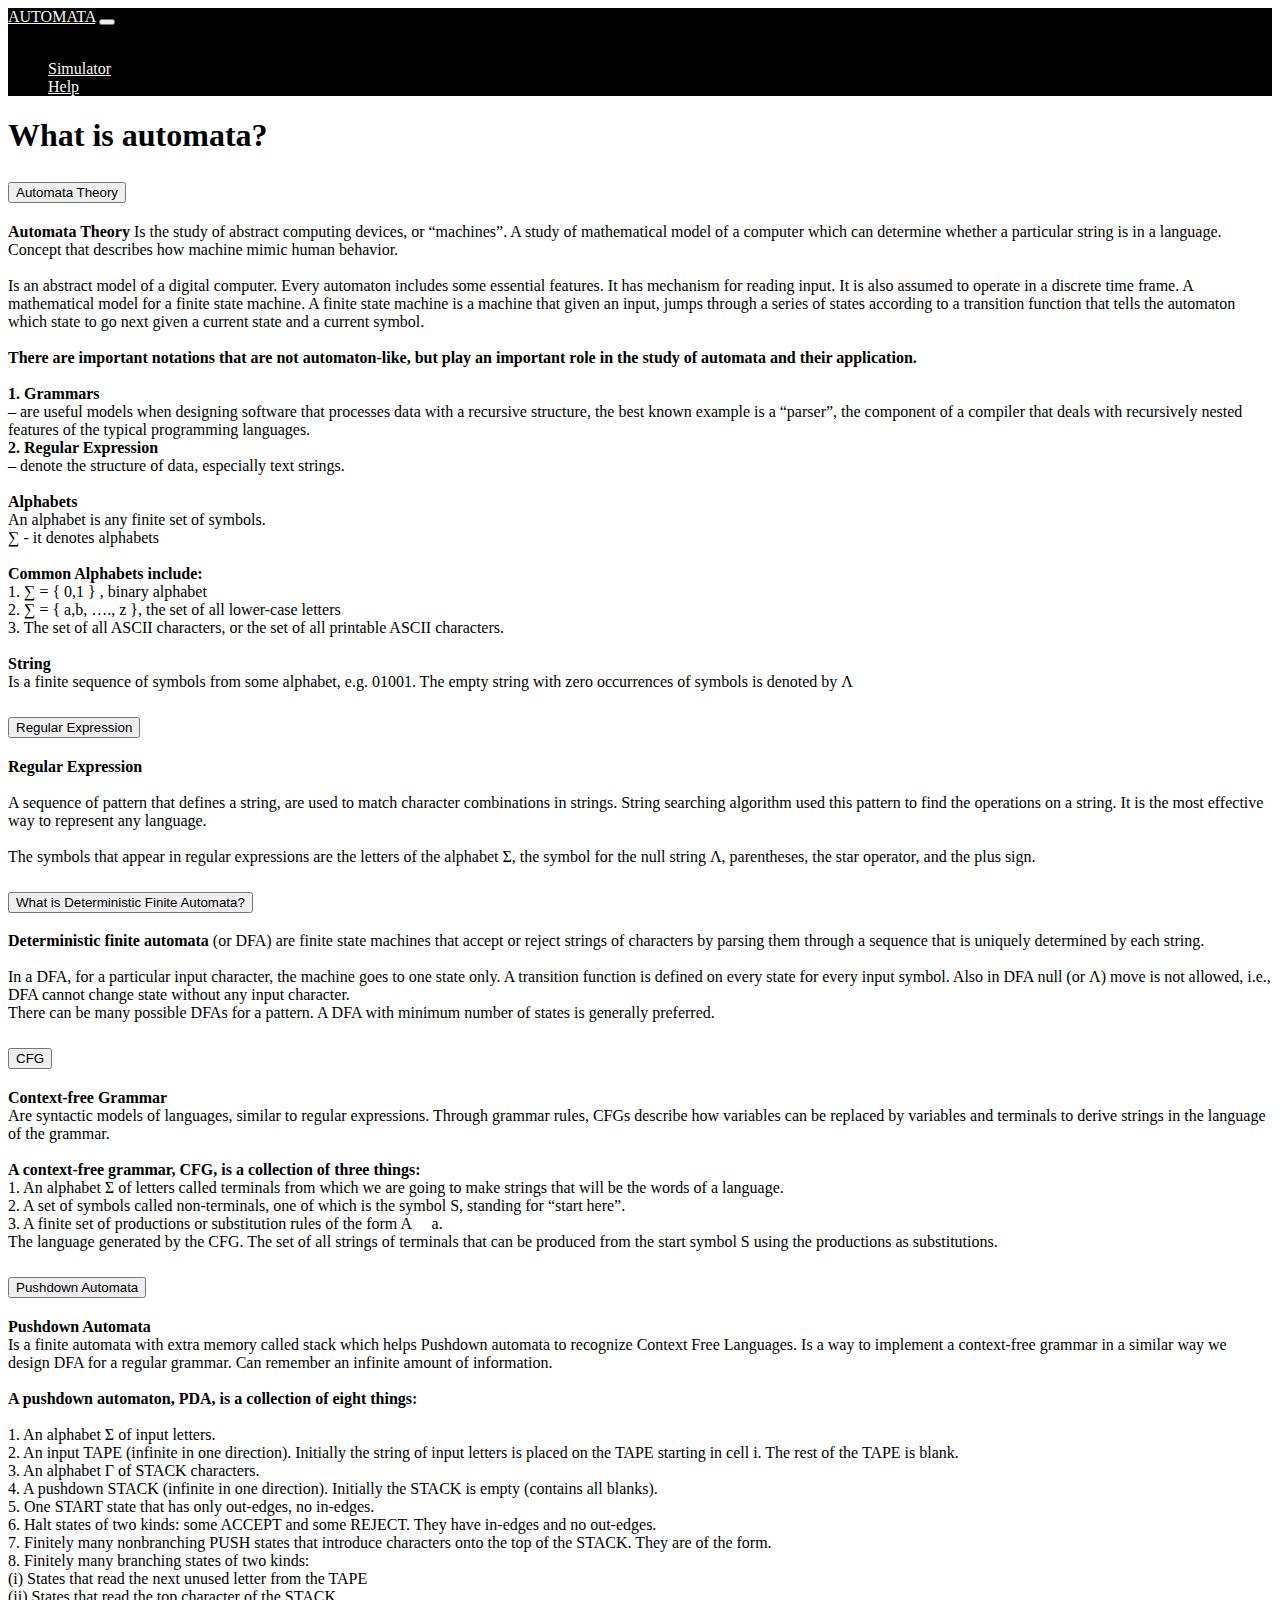
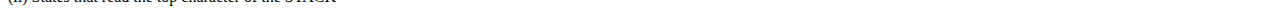
<file: Automata Simulator/index.html>
<!doctype html>
<html lang="en">
  <head>
    <meta charset="utf-8">
    <meta name="viewport" content="width=device-width, initial-scale=1">
    <title>AUTOMATA</title>
    <link href="https://cdn.jsdelivr.net/npm/bootstrap@5.3.0-alpha3/dist/css/bootstrap.min.css" rel="stylesheet" integrity="sha384-KK94CHFLLe+nY2dmCWGMq91rCGa5gtU4mk92HdvYe+M/SXH301p5ILy+dN9+nJOZ" crossorigin="anonymous">
    <link rel="stylesheet" href="src/styles.css">
    
  </head>
  
  <body>
    
    <!-- NAVBAR -->
    <nav class="navbar navbar-expand-lg nav-tabs">
        <div class="container-fluid">
          <a class="navbar-brand" href="#">AUTOMATA</a>
          <button class="navbar-toggler" type="button" data-bs-toggle="collapse" data-bs-target="#navbarNav" aria-controls="navbarNav" aria-expanded="false" aria-label="Toggle navigation">
            <span class="navbar-toggler-icon"></span>
          </button>
          <div class="collapse navbar-collapse" id="navbarNav">
            <ul class="navbar-nav ms-auto">
              <li class="nav-item">
                <a class="nav-link active" aria-current="page" href="index.html">Home</a>
              </li>
              <li class="nav-item">
                <a class="nav-link " href="calculator.html">Simulator</a>
              </li>
              <li class="nav-item">
                <a class="nav-link" href="src/Cristal_de-Guzman_Uydiangco_Virtorio-Users-Manual.pdf">Help</a>
              </li>
            </ul>
          </div>
        </div>
    </nav>
    <!-- Body -->
    <h1 class="p-2"><b>What is automata?</b></h1>
      <div class="container-fluid">
        <div class="row">
          <div class="col-12">

            <div class="accordion" id="accordionExample">

              <div class="accordion-item">
                <h2 class="accordion-header">
                  <button class="accordion-button" type="button" data-bs-toggle="collapse" data-bs-target="#collapseOne" aria-expanded="true" aria-controls="collapseOne">
                    Automata Theory
                  </button>
                </h2>
                <div id="collapseOne" class="accordion-collapse collapse show" data-bs-parent="#accordionExample">
                  <div class="accordion-body">
                    <p><b>Automata Theory</b> Is the study of abstract computing devices, or “machines”. A study of mathematical model of a computer which can determine whether a particular string is in a language. Concept that describes how machine mimic human behavior. <br /> <br />
                      Is an abstract model of a digital computer. Every automaton includes some essential features. It has mechanism for reading input. It is also assumed to operate in a discrete time frame. A mathematical model for a finite state machine. A finite state machine is a machine that given an input, jumps through a series of states according to a transition function that tells the automaton which state to go next given a current state and a current symbol. <br /> <br />
                      <b>There are important notations that are not automaton-like, but play an important role in the study of automata and their application.</b><br /><br />
                      <b>1. Grammars</b> <br />
                      – are useful models when designing software that processes data with a recursive structure, the best known example is a “parser”, the component of a compiler that deals with recursively nested features of the typical programming languages. <br />
                      <b>2. Regular Expression</b> <br />
                      – denote the structure of data, especially text strings. <br /> <br />
                      <b>Alphabets</b><br />
                      An alphabet is any finite set of symbols.<br />
                      ∑ - it denotes alphabets<br /><br />
                      <b>Common Alphabets include:</b><br />
                      1.	∑ = { 0,1 } , binary alphabet<br />
                      2.	∑ = { a,b, …., z }, the set of all lower-case letters<br />
                      3.	The set of all ASCII characters, or the set of all printable ASCII characters.<br /><br />
                      <b>String</b><br />
                      Is a finite sequence of symbols from some alphabet, e.g. 01001. The empty string with zero occurrences of symbols is denoted by Λ<br />

                    
                    </p>
                  </div>
                </div>
              </div>

              <div class="accordion-item">
                <h2 class="accordion-header">
                  <button class="accordion-button collapsed" type="button" data-bs-toggle="collapse" data-bs-target="#collapseTwo" aria-expanded="false" aria-controls="collapseTwo">
                    Regular Expression
                  </button>
                </h2>
                <div id="collapseTwo" class="accordion-collapse collapse" data-bs-parent="#accordionExample">
                  <div class="accordion-body">
                    <p>
                      <b>Regular Expression</b><br /><br />
                      A sequence of pattern that defines a string, are used to match character combinations in strings. String searching algorithm used this pattern to find the operations on a string. It is the most effective way to represent any language.<br /><br />
                      The symbols that appear in regular expressions are the letters of the alphabet Σ, the symbol for the null string Λ, parentheses, the star operator, and the plus sign.
                    </p>
                  </div>
                </div>
              </div>

              <div class="accordion-item">
                <h2 class="accordion-header">
                  <button class="accordion-button collapsed" type="button" data-bs-toggle="collapse" data-bs-target="#collapseThree" aria-expanded="false" aria-controls="collapseThree">
                    What is Deterministic Finite Automata?
                  </button>
                </h2>
                <div id="collapseThree" class="accordion-collapse collapse" data-bs-parent="#accordionExample">
                  <div class="accordion-body">
                    <p><b>Deterministic finite automata</b> (or DFA) are finite state machines that accept or reject strings of characters by parsing them through a sequence that is uniquely determined by each string. <br /> <br />
                      In a DFA, for a particular input character, the machine goes to one state only. A transition function is defined on every state for every input symbol. Also in DFA null (or Λ) move is not allowed, i.e., DFA cannot change state without any input character. <br />
                      There can be many possible DFAs for a pattern.  A DFA with minimum number of states is generally preferred. 
                    </p>
                  </div>
                </div>
              </div>

              <div class="accordion-item">
                <h2 class="accordion-header">
                  <button class="accordion-button collapsed" type="button" data-bs-toggle="collapse" data-bs-target="#collapseFour" aria-expanded="false" aria-controls="collapseFour">
                    CFG
                  </button>
                </h2>
                <div id="collapseFour" class="accordion-collapse collapse" data-bs-parent="#accordionExample">
                  <div class="accordion-body">
                    <p>
                      <b>Context-free Grammar</b><br />
                      Are syntactic models of languages, similar to regular expressions. Through grammar rules, CFGs describe how variables can be replaced by variables and terminals to derive strings in the language of the grammar.<br /><br />
                      <b>A context-free grammar, CFG, is a collection of three things:</b><br />
                      1.	An alphabet Σ of letters called terminals from which we are going to make strings that will be the words of a language.<br />
                      2.	A set of symbols called non-terminals, one of which is the symbol S, standing for “start here”.<br />
                      3.  A finite set of productions or substitution rules of the form A  a.<br />
                      The language generated by the CFG. The set of all strings of terminals that can be produced from the start symbol S using the productions as substitutions.
                    </p>
                  </div>
                </div>
              </div>

              <div class="accordion-item">
                <h2 class="accordion-header">
                  <button class="accordion-button collapsed" type="button" data-bs-toggle="collapse" data-bs-target="#collapseFive" aria-expanded="false" aria-controls="collapseFive">
                    Pushdown Automata
                  </button>
                </h2>
                <div id="collapseFive" class="accordion-collapse collapse" data-bs-parent="#accordionExample">
                  <div class="accordion-body">
                    <p>
                      <b>Pushdown Automata</b><br />
                      Is a finite automata with extra memory called stack which helps Pushdown automata to recognize Context Free Languages. Is a way to implement a context-free grammar in a similar way we design DFA for a regular grammar. Can remember an infinite amount of information.<br /><br />
                      <b>A pushdown automaton, PDA, is a collection of eight things:</b><br /><br />
                      1. An alphabet Σ of input letters.<br />
                      2. An input TAPE (infinite in one direction). Initially the string of input letters is placed on the TAPE starting in cell i. The rest of the TAPE is blank.<br />
                      3. An alphabet Г of STACK characters.<br />
                      4. A pushdown STACK (infinite in one direction). Initially the STACK is empty (contains all blanks).<br />
                      5. One START state that has only out-edges, no in-edges.<br />
                      6. Halt states of two kinds: some ACCEPT and some REJECT. They have in-edges and no out-edges.<br />
                      7. Finitely many nonbranching PUSH states that introduce characters onto the top of the STACK. They are of the form.<br />
                      8. Finitely many branching states of two kinds:<br />
                      (i) States that read the next unused letter from the TAPE<br />
                      (ii) States that read the top character of the STACK
                    </p>
                  </div>
                </div>
              </div>

            </div>
          </div>
        </div>
      </div>
    <!-- <ul>
      <li>
        <input type="checkbox" checked>
        <i></i>
        <h2>Automata Theory</h2>
        <p><b>Automata Theory</b> is an exciting, theoretical branch of computer science.<br /> <br />
            The word automaton itself, closely related to the word "automation"<br /> <br />
            Simply stated, automata theory deals with the logic of computation with respect to simple machines, referred to as automata. <br /> <br />
            https://cs.stanford.edu/people/eroberts/courses/soco/projects/2004-05/automata-theory/basics.html</p>
      </li>
      <li>
        <input type="checkbox" checked>
        <i></i>
        <h2>Regular Expression</h2>
        <p>The language accepted by finite automata can be easily described by simple expressions called Regular Expressions. It is the most effective way to represent any language. Regular expressions are used to match character combinations in strings. String searching algorithm used this pattern to find the operations on a string. <br /> <br />
            https://www.javatpoint.com/automata-regular-expression</p>
      </li>
      <li>
        <input type="checkbox" checked>
        <i></i>
        <h2>What is Deterministic Finite Automata?</h2>
        <p><b>Deterministic finite automata</b> (or DFA) are finite state machines that accept or reject strings of characters by parsing them through a sequence that is uniquely determined by each string. <br /> <br />
            The term “deterministic” refers to the fact that each string, and thus each state sequence, is unique. In a DFA, a string of symbols is parsed through a DFA automata, and each input symbol will move to the next state that can be determined.These machines are called finite because there are a limited number of possible states which can be reached. <br /> <br />
            https://www.sisense.com/glossary/deterministic-finite-automata/</p>
      </li>
      <li>
        <input type="checkbox" checked>
        <i></i>
        <h2>CFG</h2>
        <p><b>CFG</b> stands for context-free grammar. It is is a formal grammar which is used to generate all possible patterns of strings in a given formal language. Context-free grammar G can be defined by four tuples as: <br /> <br />
            <b>G</b> is the grammar, which consists of a set of the production rule. It is used to generate the string of a language.<br />
            <b>T</b> is the final set of a terminal symbol. It is denoted by lower case letters.<br />
            <b>V</b> is the final set of a non-terminal symbol. It is denoted by capital letters.<br />
            <b>P</b> is a set of production rules, which is used for replacing non-terminals symbols(on the left side of the production) in a string with other terminal or non-terminal symbols(on the right side of the production).<br />
            <b>S</b> is the start symbol which is used to derive the string. We can derive the string by repeatedly replacing a non-terminal by the right-hand side of the production until all non-terminal have been replaced by terminal symbols.<br /><br />
            https://www.sisense.com/glossary/deterministic-finite-automata/</p>
      </li>
      <li>
        <input type="checkbox" checked>
        <i></i>
        <h2>Pushdown Automata</h2>
        <p>TPushdown Automata is a finite automata with extra memory called stack which helps Pushdown automata to recognize Context Free Languages. <br />
            A Pushdown Automata (PDA) can be defined as :<br /> <br />
            <b>Q</b> is the set of states<br />
            <b>∑</b> the set of input symbols<br />
            <b>Γ</b> is the set of pushdown symbols (which can be pushed and popped from stack)<br />
            <b>q0</b> is the initial state<br />
            <b>Z</b> is the initial pushdown symbol (which is initially present in stack)<br />
            <b>F</b> is the set of final states<br />
            <b>δ</b> is a transition function which maps Q x {Σ ∪ ∈} x Γ into Q x Γ*. In a given state, PDA will read input symbol and stack symbol (top of the stack) and move to a new state and change the symbol of stack.<br /><br />
            https://www.geeksforgeeks.org/introduction-of-pushdown-automata/ </p>
      </li>
    </ul> -->

  

    <script src="https://ajax.googleapis.com/ajax/libs/jquery/3.6.4/jquery.min.js"></script>   
    <script src="https://cdn.jsdelivr.net/npm/bootstrap@5.3.0-alpha3/dist/js/bootstrap.bundle.min.js" integrity="sha384-ENjdO4Dr2bkBIFxQpeoTz1HIcje39Wm4jDKdf19U8gI4ddQ3GYNS7NTKfAdVQSZe" crossorigin="anonymous"></script>
    <!-- <script src="src/calculator.js"></script> -->
  </body>
</html>
</file>
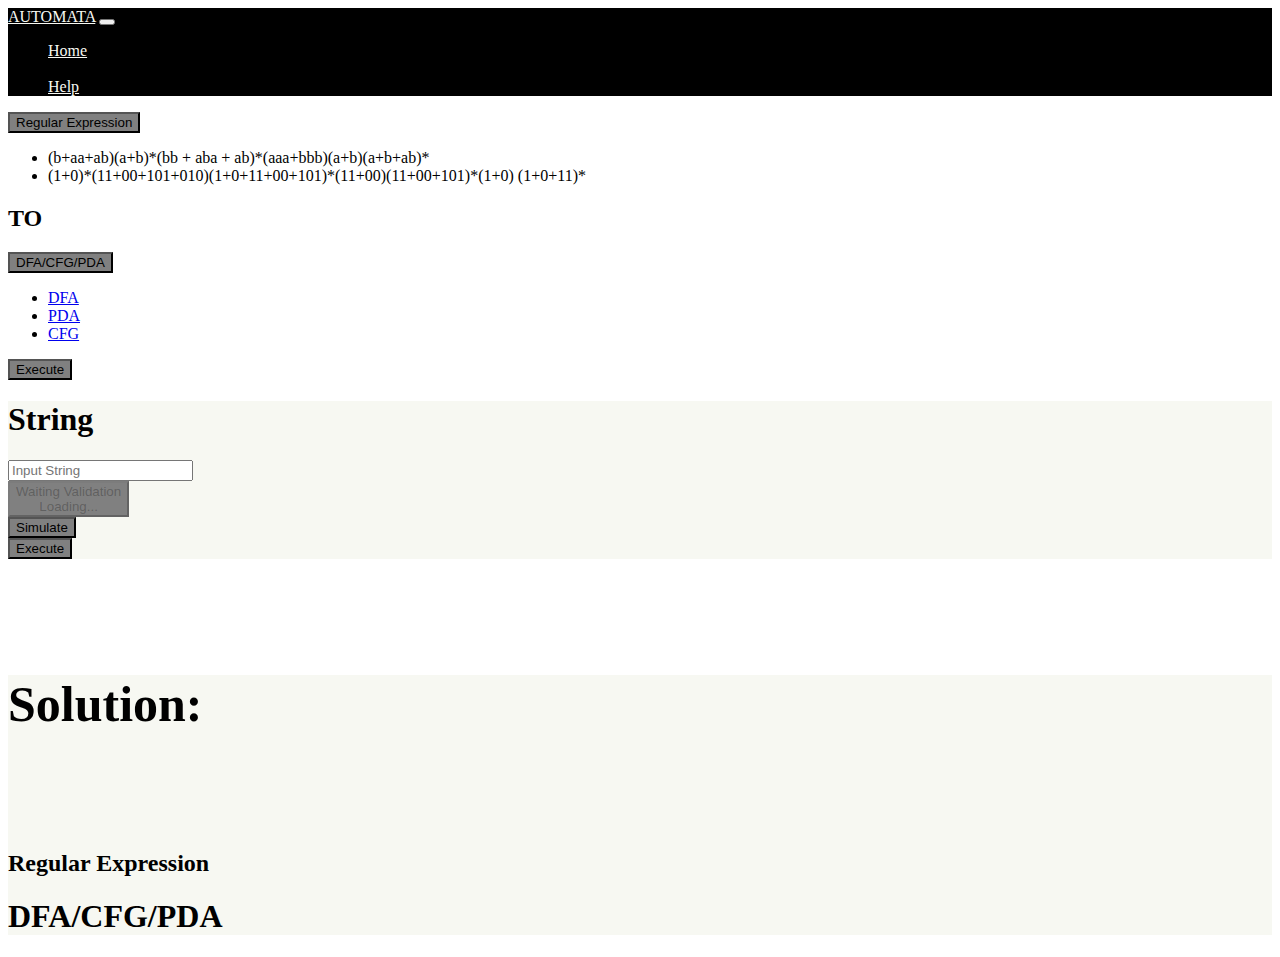
<file: Automata Simulator/calculator.html>
<!doctype html>
<html lang="en">
  <head>
    <meta charset="utf-8">
    <meta name="viewport" content="width=device-width, initial-scale=1">
    <title>AUTOMATA</title>
    <link href="https://cdn.jsdelivr.net/npm/bootstrap@5.3.0-alpha3/dist/css/bootstrap.min.css" rel="stylesheet" integrity="sha384-KK94CHFLLe+nY2dmCWGMq91rCGa5gtU4mk92HdvYe+M/SXH301p5ILy+dN9+nJOZ" crossorigin="anonymous">
    <link rel="stylesheet" href="src/calculator.css">
  </head>
  <body>
    <!-- NAVBAR -->
    <nav class="navbar navbar-expand-lg nav-tabs">
        <div class="container-fluid">
          <a class="navbar-brand" href="#">AUTOMATA</a>
          <button class="navbar-toggler" type="button" data-bs-toggle="collapse" data-bs-target="#navbarNav" aria-controls="navbarNav" aria-expanded="false" aria-label="Toggle navigation">
            <span class="navbar-toggler-icon"></span>
          </button>
          <div class="collapse navbar-collapse" id="navbarNav">
            <ul class="navbar-nav ms-auto">
              <li class="nav-item">
                <a class="nav-link " aria-current="page" href="index.html">Home</a>
              </li>
              <li class="nav-item">
                <a class="nav-link active" href="calculator.html">Simulator</a>
              </li>
              <li class="nav-item">
                <a class="nav-link" href="src/Cristal_de-Guzman_Uydiangco_Virtorio-Users-Manual.pdf">Help</a>
              </li>
            </ul>
          </div>
        </div>
    </nav>
    <!-- Body -->

    <div class="container-fluid py-4">
        <div class="row">
            <!-- LEFT SIDE OF SCREEN -->
            <div class="col-12 col-sm-6 col-md-6 col-lg-6 rounded-5 " >

                <!-- DROPDROWN FOR REGEX-->
                <div class="dropdown d-flex justify-content-center">
                    <button class="btn btn-secondary dropdown-toggle w-75 my-4 " type="button" data-bs-toggle="dropdown" aria-expanded="false" id="regEx">
                      Regular Expression
                    </button>
                    <ul class="dropdown-menu">
                      <li><a class="dropdown-item reg1"  id="regex1">(b+aa+ab)(a+b)*(bb + aba + ab)*(aaa+bbb)(a+b)(a+b+ab)*</a></li>
                      <li><a class="dropdown-item reg2"  id="regex2">(1+0)*(11+00+101+010)(1+0+11+00+101)*(11+00)(11+00+101)*(1+0) (1+0+11)*</a></li>
                    </ul>
                </div>

                <h2 class="text-center blkText">TO</h2>

                <!-- DROP DOWN FOR DFA -->
                <div class="dropdown d-flex justify-content-center my-4">
                    <button class="btn btn-secondary dropdown-toggle w-75" type="button" data-bs-toggle="dropdown" aria-expanded="false" id="Dfa">
                      DFA/CFG/PDA
                    </button>
                    <ul class="dropdown-menu">
                      <li><a class="dropdown-item dfa" href="#">DFA</a></li>
                      <li><a class="dropdown-item pda" href="#">PDA</a></li>
                      <li><a class="dropdown-item cfg" href="#">CFG</a></li>
                    </ul>
                </div>

                <div class="d-flex justify-content-center">
                    <button type="button" class="btn  btn-lg my-4 execute" id="calcExecute">Execute</button>
                </div>

                   
                    
            </div>

            <!-- RIGHT SIDE OF SCREEN -->
            <div class="col-12 col-sm-6 col-md-6 col-lg-6 rounded-5 stringBox">
              <h1>String</h1>
                
                <div class="input-group mb-3">
                <input type="text" class="form-control" placeholder="Input String" aria-label="Username" aria-describedby="basic-addon1" id="inpBox">
                </div>

                    <div class="row">
                        <div class="col-6 ">
                            <button type="button" class="btn btn-lg checker"  id="calcValidate" disabled>
                              Waiting Validation
                              <div class="spinner-border" role="status">
                                <span class="visually-hidden">Loading...</span>
                              </div>
                            </button>
                        </div>
                        <div class="col-6 text-end">
                            <button type="button" class="btn btn-lg" id="strSimulate">Simulate</button>
                        </div>
                    </div>

                    <div class="d-flex justify-content-center my-5">
                        <button type="button" class="btn btn-lg" id="calcExecuteInput">Execute</button>
                    </div>
            </div>
        
        </div>
      </div>  

        <!-- BOTTOM SIDE OF SCREEN -->
      <div class="container-fluid">
        <div class="row">
          <div class="col-12 col-sm-12 mt-5 rounded-5 solution">
              <h6 class="sol">Solution:</h6>
              <h1></h1>
              <h2 class="regexChosen">Regular Expression</h2>
              <h1 class="automataChosen">DFA/CFG/PDA</h1>    
            </div>
        </div> 
      </div> 

    <script src="https://ajax.googleapis.com/ajax/libs/jquery/3.6.4/jquery.min.js"></script>   
    <script src="https://cdn.jsdelivr.net/npm/bootstrap@5.3.0-alpha3/dist/js/bootstrap.bundle.min.js" integrity="sha384-ENjdO4Dr2bkBIFxQpeoTz1HIcje39Wm4jDKdf19U8gI4ddQ3GYNS7NTKfAdVQSZe" crossorigin="anonymous"></script>
    <script src="src/calculator.js"></script>
  </body>
</html>
</file>
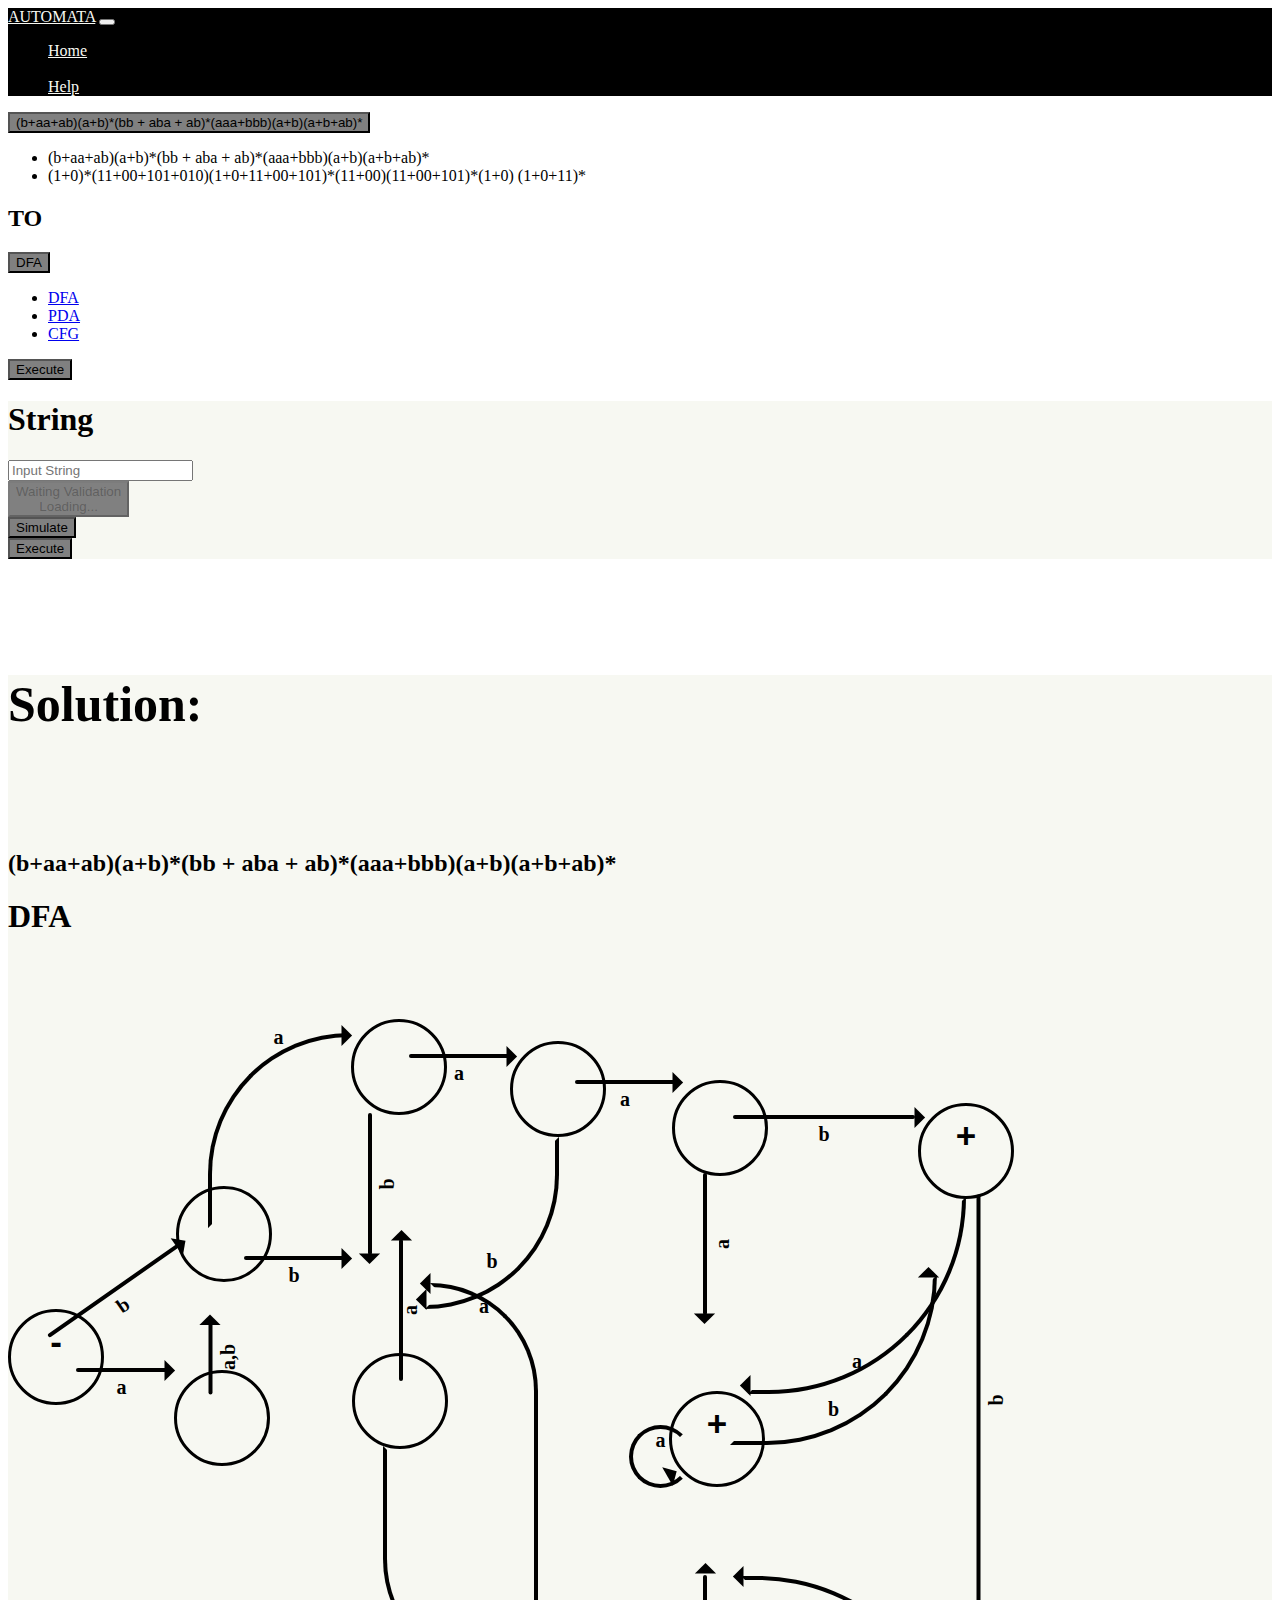
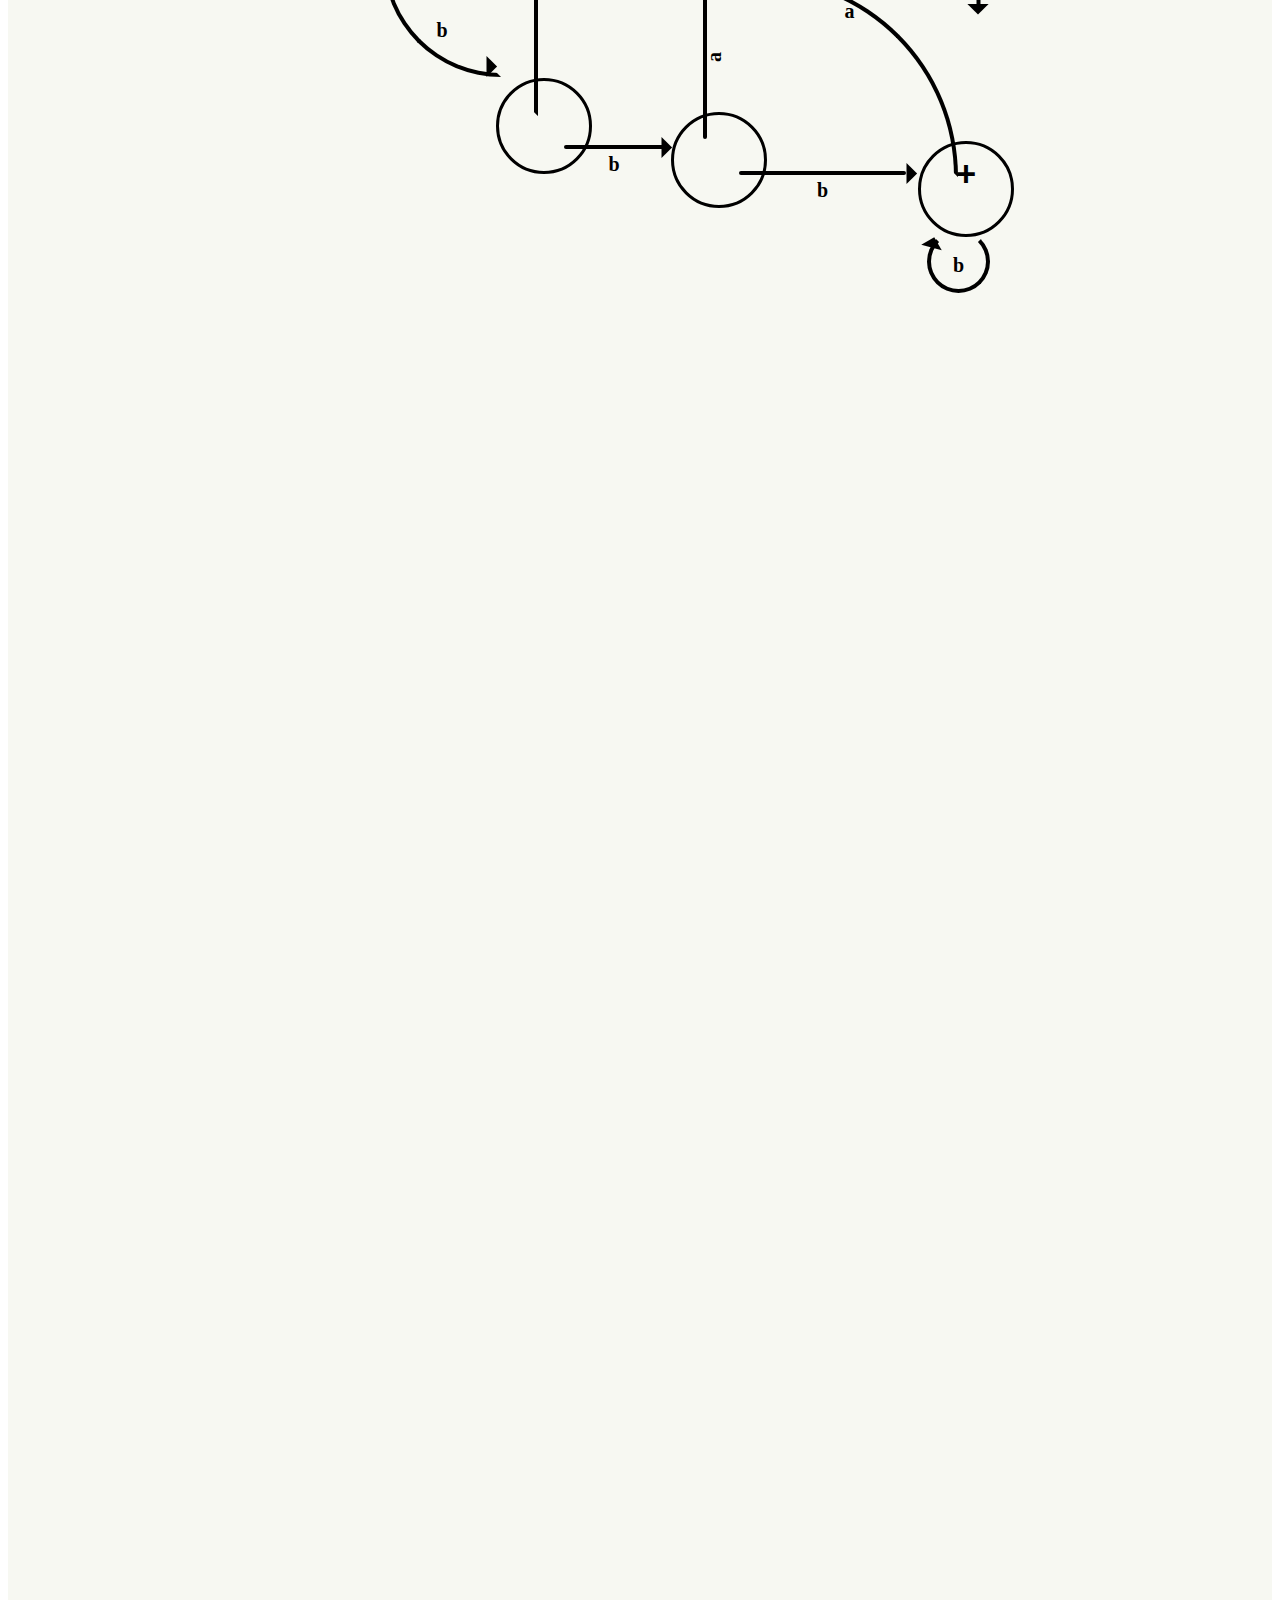
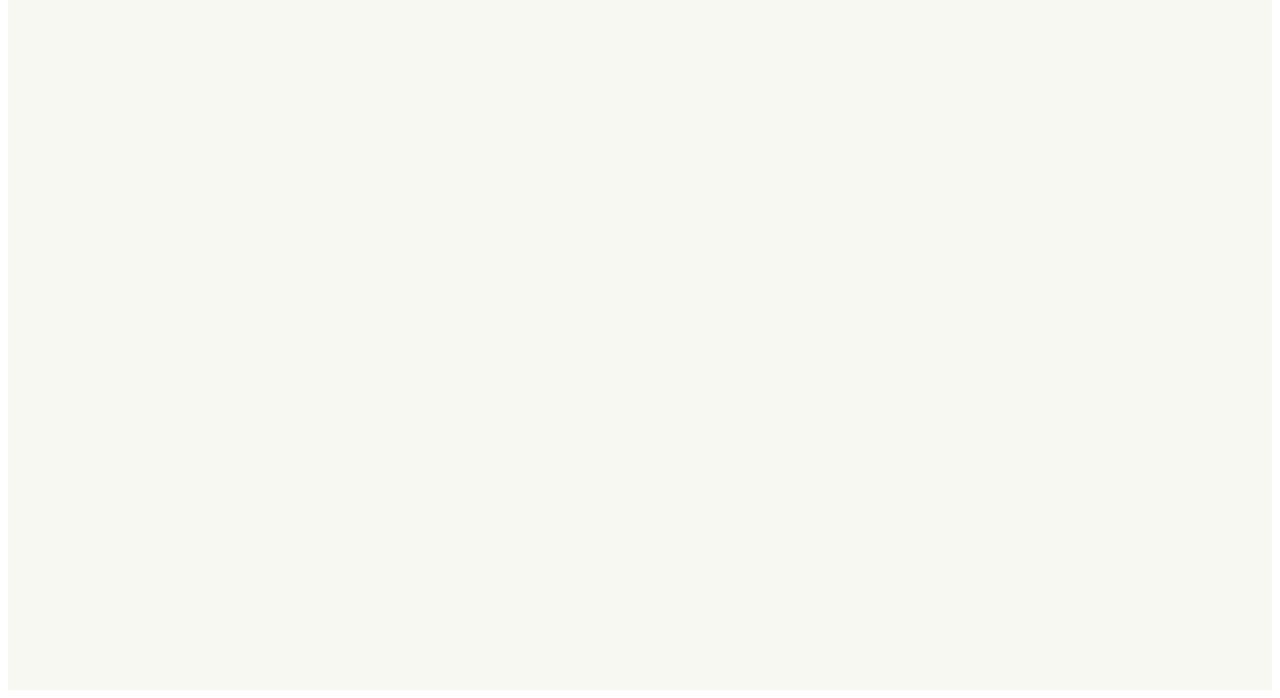
<file: Automata Simulator/letters.html>
<!doctype html>
<html lang="en">
  <head>
    <meta charset="utf-8">
    <meta name="viewport" content="width=device-width, initial-scale=1">
    <title>AUTOMATA</title>
    <link href="https://cdn.jsdelivr.net/npm/bootstrap@5.3.0-alpha3/dist/css/bootstrap.min.css" rel="stylesheet" integrity="sha384-KK94CHFLLe+nY2dmCWGMq91rCGa5gtU4mk92HdvYe+M/SXH301p5ILy+dN9+nJOZ" crossorigin="anonymous">
    <link rel="stylesheet" href="src/letters.css">
    <script type="text/javascript" src="src/DFA.js"></script>
  </head>
  <body>
    <!-- NAVBAR -->
    <nav class="navbar navbar-expand-lg nav-tabs">
        <div class="container-fluid">
          <a class="navbar-brand" href="#">AUTOMATA</a>
          <button class="navbar-toggler" type="button" data-bs-toggle="collapse" data-bs-target="#navbarNav" aria-controls="navbarNav" aria-expanded="false" aria-label="Toggle navigation">
            <span class="navbar-toggler-icon"></span>
          </button>
          <div class="collapse navbar-collapse" id="navbarNav">
            <ul class="navbar-nav ms-auto">
              <li class="nav-item">
                <a class="nav-link" aria-current="page" href="index.html">Home</a>
              </li>
              <li class="nav-item">
                <a class="nav-link active" href="calculator.html">Simulator</a>
              </li>
              <li class="nav-item">
                <a class="nav-link" href="src/Cristal_de-Guzman_Uydiangco_Virtorio-Users-Manual.pdf">Help</a>
              </li>
            </ul>
          </div>
        </div>
    </nav>
    <!-- Body -->

    <div class="container-fluid py-4">
        <div class="row">
            <!-- LEFT SIDE OF SCREEN -->
            <div class="col-12 col-sm-6 col-md-6 col-lg-6 rounded-5 " >

                <!-- DROPDROWN FOR REGEX-->
                <div class="dropdown d-flex justify-content-center">
                    <button class="btn btn-secondary dropdown-toggle w-75 my-4 " type="button" data-bs-toggle="dropdown" aria-expanded="false" id="regEx">
                      (b+aa+ab)(a+b)*(bb + aba + ab)*(aaa+bbb)(a+b)(a+b+ab)*
                    </button>
                    <ul class="dropdown-menu">
                      <li><a class="dropdown-item reg1" id="regex1">(b+aa+ab)(a+b)*(bb + aba + ab)*(aaa+bbb)(a+b)(a+b+ab)*</a></li>
                      <li><a class="dropdown-item reg2" id="regex2">(1+0)*(11+00+101+010)(1+0+11+00+101)*(11+00)(11+00+101)*(1+0) (1+0+11)*</a></li>
                    </ul>
                </div>

                <h2 class="text-center blkText">TO</h2>

                <!-- DROP DOWN FOR DFA -->
                <div class="dropdown d-flex justify-content-center my-4">
                    <button class="btn btn-secondary dropdown-toggle w-75" type="button" data-bs-toggle="dropdown" aria-expanded="false" id="Dfa">
                      DFA
                    </button>
                    <ul class="dropdown-menu">
                      <li><a class="dropdown-item dfa" href="#">DFA</a></li>
                      <li><a class="dropdown-item pda" href="#">PDA</a></li>
                      <li><a class="dropdown-item cfg" href="#">CFG</a></li>
                    </ul>
                </div>

                <div class="d-flex justify-content-center">
                    <button type="button" class="btn  btn-lg my-4 execute" id="calcExecute">Execute</button>
                </div>           
                    
            </div>

            <!-- RIGHT SIDE OF SCREEN -->
            <div class="col-12 col-sm-6 col-md-6 col-lg-6 rounded-5 stringBox">
              <h1>String</h1>
                
                <div class="input-group mb-3">
                <input type="text" class="form-control" placeholder="Input String" aria-label="Username" aria-describedby="basic-addon1" id="inpBox">
                </div>

                    <div class="row">
                        <div class="col-6 ">
                             <button type="button" class="btn btn-lg checker"  id="calcValidate" disabled>
                              Waiting Validation
                              <div class="spinner-border" role="status">
                                <span class="visually-hidden">Loading...</span>
                              </div>
                            </button>
                            <div id="calcValidate"></div>
                        </div>
                        <div class="col-6 text-end">
                            <button type="button" class="btn btn-lg" id="strSimulate">Simulate</button>
                        </div>
                    </div>

                    <div class="d-flex justify-content-center my-5">
                        <button type="button" class="btn btn-lg" id="calcExecuteInput">Execute</button>
                    </div>
            </div>
        
        </div>
      </div>  

        <!-- BOTTOM SIDE OF SCREEN -->
      <div class="container-fluid">
        <div class="row">
          <div class="col-12 col-sm-12 mt-5 rounded-5 solution">
              <h6 class="sol">Solution:</h6>
              <h1></h1>
              <h2 class="regexChosen">(b+aa+ab)(a+b)*(bb + aba + ab)*(aaa+bbb)(a+b)(a+b+ab)*</h2>
              <h1 class="automataChosen">DFA</h1>
              <section class="graphChosen" id="graph1">
                  <div class="startstate inititial-state" id="q0">-</div>
                    <div class="startarrowa">a</div>
                    <div class="startarrowb">b</div>
                  <div class="initialstate1 state2" id ="q2"></div> 
                    <div class="initialarrow1a">a</div>
                    <div class="initialarrow1b">b</div>
                  <div class="initialstate2 state1" id ="q1"></div>
                    <div class="initialarrow2ab">a,b</div>
                  <div class="initialstate3 state3" id ="q3"></div> 
                    <div class="initialarrow3a">a</div>
                    <div class="initialarrow3b">b</div> 
                  <div class="initialstate4 state4" id ="q4"></div> 
                    <div class="initialarrow4a">a</div>
                    <div class="initialarrow4b">b</div>
                  <div class="initialstate5 state5" id ="q5"></div> 
                    <div class="initialarrow5a">a</div>
                    <div class="initialarrow5b">b</div>
                  <div class="finalstate1 state6" id ="q6">+</div>
                    <div class="finalarrow1a"><p class="p">a</p></div>
                    <div class="finalarrow1b">b</div>
                  <div class="initialstate6 state7" id ="q7" ></div>
                    <div class="initialarrow6a">a</div>
                    <div class="initialarrow6b">b</div>
                  <div class="finalstate2 state8" id ="q8" >+</div>
                    <div class="finalarrow2a">a</div>
                    <div class="finalarrow2b">b</div>
                  <div class="initialstate7 state9" id ="q9" ></div>
                    <div class="initialarrow7a">a</div>
                    <div class="initialarrow7b">b</div>
                  <div class="initialstate8 staate10" id ="q10" ></div>
                    <div class="initialarrow8a">a</div>
                    <div class="initialarrow8b">b</div>
                  <div class="finalstate3 state11" id ="q11" >+</div>
                    <div class="finalarrow3a">a</div>
                    <div class="finalarrow3b">b</div>
              </section>
              <section class="ChosenCFG" id="cfglet">
                <div class="container">
                  <h3>S -> ABCDEF</h3>
                  <h4>A -> b | aa | ab</h4>
                  <h4>B -> aB | bB | Ω</h4>
                  <h4>C -> bbC | abaC | abC | Ω</h4>
                  <h4>D -> aaa | bbb</h4>
                  <h4>E -> a | b</h4>
                  <h4>F -> aF | bF | abF | Ω</h4>
                </div>
              </section>
              <section class="ChosenPDA" id="pdalet">
                <div class="container">
                  <img src="src/RegEx1.png">
                </div>
              </section>
            </div>
        </div> 
      </div> 

    <script src="https://ajax.googleapis.com/ajax/libs/jquery/3.6.4/jquery.min.js"></script>   
    <script src="https://cdn.jsdelivr.net/npm/bootstrap@5.3.0-alpha3/dist/js/bootstrap.bundle.min.js" integrity="sha384-ENjdO4Dr2bkBIFxQpeoTz1HIcje39Wm4jDKdf19U8gI4ddQ3GYNS7NTKfAdVQSZe" crossorigin="anonymous"></script>
    <script src="src/letters.js"></script>
  </body>
</html>
</file>
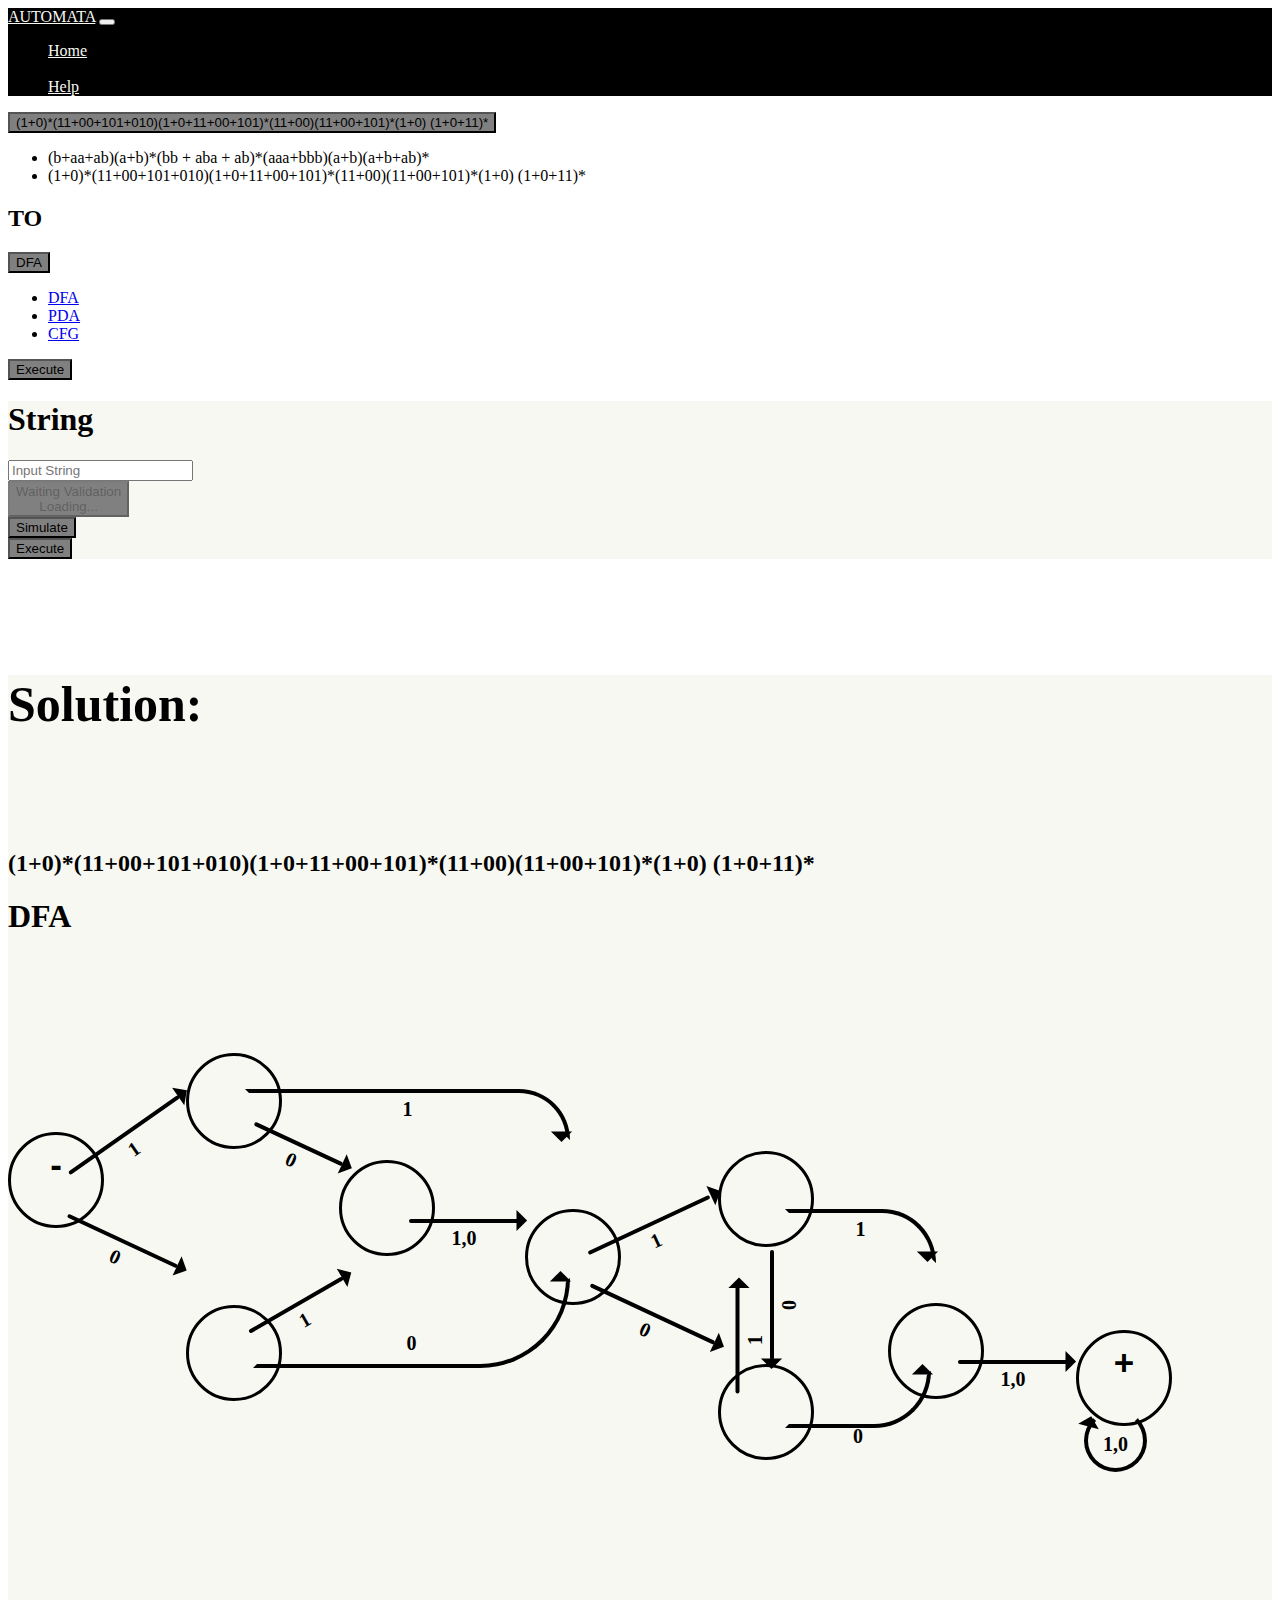
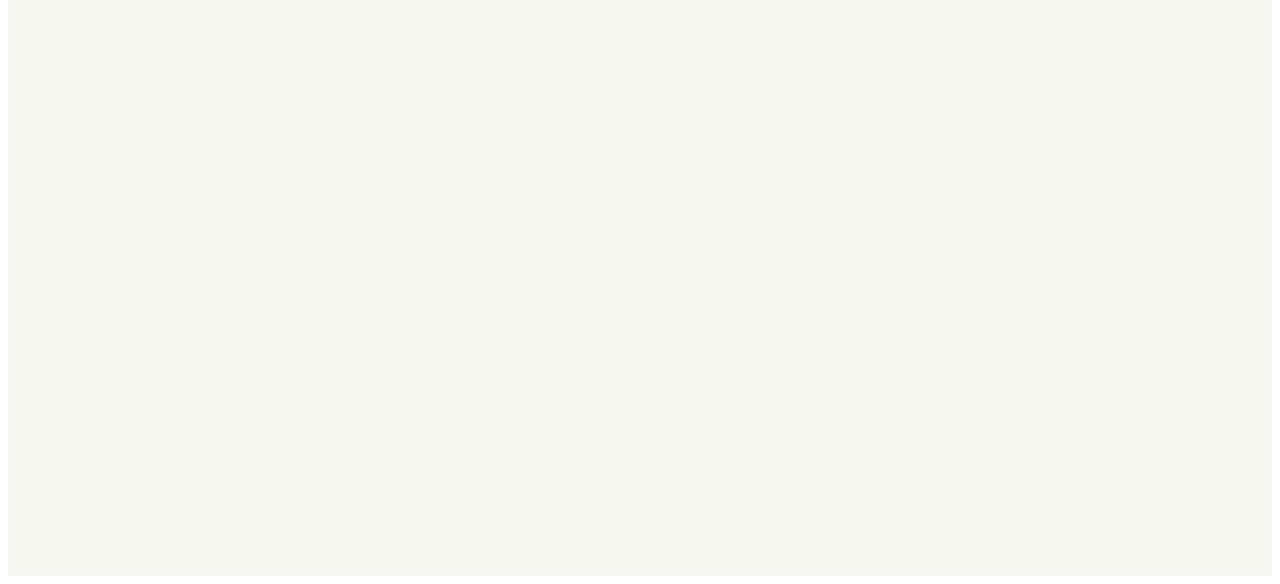
<file: Automata Simulator/numbers.html>
<!doctype html>
<html lang="en">
  <head>
    <meta charset="utf-8">
    <meta name="viewport" content="width=device-width, initial-scale=1">
    <title>AUTOMATA</title>
    <link href="https://cdn.jsdelivr.net/npm/bootstrap@5.3.0-alpha3/dist/css/bootstrap.min.css" rel="stylesheet" integrity="sha384-KK94CHFLLe+nY2dmCWGMq91rCGa5gtU4mk92HdvYe+M/SXH301p5ILy+dN9+nJOZ" crossorigin="anonymous">
    <link rel="stylesheet" href="src/numbers.css">
    <script type="text/javascript" src="src/DFA.js"></script>
  </head>
  <body>
    <!-- NAVBAR -->
    <nav class="navbar navbar-expand-lg nav-tabs">
        <div class="container-fluid ">
          <a class="navbar-brand" href="#">AUTOMATA</a>
          <button class="navbar-toggler" type="button" data-bs-toggle="collapse" data-bs-target="#navbarNav" aria-controls="navbarNav" aria-expanded="false" aria-label="Toggle navigation">
            <span class="navbar-toggler-icon"></span>
          </button>
          <div class="collapse navbar-collapse" id="navbarNav">
            <ul class="navbar-nav ms-auto">
              <li class="nav-item">
                <a class="nav-link " aria-current="page" href="index.html">Home</a>
              </li>
              <li class="nav-item">
                <a class="nav-link active" href="calculator.html">Simulator</a>
              </li>
              <li class="nav-item">
                <a class="nav-link" href="src/Cristal_de-Guzman_Uydiangco_Virtorio-Users-Manual.pdf">Help</a>
              </li>
            </ul>
          </div>
        </div>
    </nav>
    <!-- Body -->

    <div class="container-fluid py-4">
        <div class="row">
            <!-- LEFT SIDE OF SCREEN -->
            <div class="col-12 col-sm-6 col-md-6 col-lg-6 rounded-5 " >

                <!-- DROPDROWN FOR REGEX-->
                <div class="dropdown d-flex justify-content-center">
                    <button class="btn btn-secondary dropdown-toggle w-75 my-4 " type="button" data-bs-toggle="dropdown" aria-expanded="false" id="regEx">
                      (1+0)*(11+00+101+010)(1+0+11+00+101)*(11+00)(11+00+101)*(1+0) (1+0+11)*
                    </button>
                    <ul class="dropdown-menu">
                      <li><a class="dropdown-item reg1" id="regex1">(b+aa+ab)(a+b)*(bb + aba + ab)*(aaa+bbb)(a+b)(a+b+ab)*</a></li>
                      <li><a class="dropdown-item reg2" id="regex2">(1+0)*(11+00+101+010)(1+0+11+00+101)*(11+00)(11+00+101)*(1+0) (1+0+11)*</a></li>
                    </ul>
                </div>

                <h2 class="text-center blkText">TO</h2>

                <!-- DROP DOWN FOR DFA -->
                <div class="dropdown d-flex justify-content-center my-4">
                    <button class="btn btn-secondary dropdown-toggle w-75" type="button" data-bs-toggle="dropdown" aria-expanded="false" id="Dfa">
                      DFA
                    </button>
                    <ul class="dropdown-menu">
                      <li><a class="dropdown-item dfa" href="#">DFA</a></li>
                      <li><a class="dropdown-item pda" href="#">PDA</a></li>
                      <li><a class="dropdown-item cfg" href="#">CFG</a></li>
                    </ul>
                </div>

                <div class="d-flex justify-content-center">
                    <button type="button" class="btn  btn-lg my-4 execute" id="calcExecute">Execute</button>
                </div>

                   
                    
            </div>

            <!-- RIGHT SIDE OF SCREEN -->
            <div class="col-12 col-sm-6 col-md-6 col-lg-6 rounded-5 stringBox">
              <h1>String</h1>
                
                <div class="input-group mb-3">
                <input type="text" class="form-control" placeholder="Input String" aria-label="Username" aria-describedby="basic-addon1" id="inpBox">
                </div>

                    <div class="row">
                        <div class="col-6 ">
                            <button type="button" class="btn btn-lg checker"  id="calcValidate" disabled>
                              Waiting Validation
                              <div class="spinner-border" role="status">
                                <span class="visually-hidden">Loading...</span>
                              </div>
                            </button>
                        </div>
                        <div class="col-6 text-end">
                            <button type="button" class="btn btn-lg" id="strSimulate">Simulate</button>
                        </div>
                    </div>

                    <div class="d-flex justify-content-center my-5">
                        <button type="button" class="btn btn-lg" id="calcExecuteInput">Execute</button>
                    </div>
            </div>
        
        </div>
      </div>  

        <!-- BOTTOM SIDE OF SCREEN -->
      <div class="container-fluid">
        <div class="row">
          <div class="col-12 col-sm-12 mt-5 rounded-5 solution">
              <h6 class="sol">Solution:</h6>
              <h1></h1>
              <h2 class="regexChosen">(1+0)*(11+00+101+010)(1+0+11+00+101)*(11+00)(11+00+101)*(1+0) (1+0+11)*</h2>
              <h1 class="automataChosen">DFA</h1>
              <section class="graphChosen" id="graph2">
                <div class="startstate2" id ="q0">-</div>
                  <div class="startarrow1">1</div>
                  <div class="startarrow0">0</div>
                <div class="initialstate2_1" id ="q1"></div> 
                  <div class="initialstate1-1">1</div>
                  <div class="initialstate1-0">0</div>
                <div class="initialstate2_2" id ="q3"></div> 
                  <div class="initialstate2-10">1,0</div>
                <div class="initialstate2_3" id ="q2"></div> 
                  <div class="initialstate3-1">1</div>
                  <div class="initialstate3-0">0</div>
                <div class="initialstate2_4" id ="q4"></div> 
                  <div class="initialstate4-1">1</div>
                  <div class="initialstate4-0">0</div>
                <div class="initialstate2_5" id ="q5"></div> 
                  <div class="initialstate5-1">1</div>
                  <div class="initialstate5-0">0</div>
                <div class="initialstate2_6" id ="q6"></div> 
                  <div class="initialstate6-1">1</div>
                  <div class="initialstate6-0">0</div>
                <div class="initialstate2_7" id ="q7"></div> 
                  <div class="initialstate7-10">1,0</div>
                <div class="finalstate2_1" id ="q8">+</div>
                  <div class="finalarrow2-10">1,0</div>
              </section>
              <section class="ChosenCFG" id="cfgnum">
                <div class="container">
                  <h3>S -> ABCDEFG</h3>
                  <h4>A -> 0A | 1A | Ω </h4>
                  <h4>B -> 11 | 00 | 101 | 010 </h4>
                  <h4>C -> 1C | 0C | 11C | 00C | 101C | Ω</h4>
                  <h4>D -> 11 | 00</h4>
                  <h4>E -> 11E | 00E | 101E | Ω</h4>
                  <h4>F -> 1 | 0 </h4>
                  <h4>G -> 1G | 0G | 11G | Ω</h4>
                </div>
              </section>
              <section class="ChosenPDA" id="pdanum">
                <div class="container">
                  <img src="src/RegEx2.png">
                </div>
              </section>
        </div>
      </div> 
    </div> 

  <script src="https://ajax.googleapis.com/ajax/libs/jquery/3.6.4/jquery.min.js"></script>   
  <script src="https://cdn.jsdelivr.net/npm/bootstrap@5.3.0-alpha3/dist/js/bootstrap.bundle.min.js" integrity="sha384-ENjdO4Dr2bkBIFxQpeoTz1HIcje39Wm4jDKdf19U8gI4ddQ3GYNS7NTKfAdVQSZe" crossorigin="anonymous"></script>
  <script src="src/numbers.js"></script>
</body>
</html>
</file>
<file: Automata Simulator/src/styles.css>
.nav-link:hover{
    background-color: cornflowerblue !important;
}

body{
    background-color: white !important;
}

.navbar{
    background-color: black !important;
}

.navbar-brand{
    color: #f7f8f2 !important;
}

.nav-link{
    color: #f7f8f2 !important;
}

.nav-link.active{
    color: black !important;
}


.btn{
    background-color: gray;
}
</file>
<file: Automata Simulator/src/calculator.css>
.blkText{
    color: black;
}
.sol{
    font-size: 50px;
}

.nav-link:hover{
    background-color: cornflowerblue !important;
}

body{
    background-color: white !important;
}

.navbar{
    background-color: black !important;
}

.navbar-brand{
    color: #f7f8f2 !important;
}

.nav-link{
    color: #f7f8f2 !important;
}

.nav-link.active{
    color: black !important;
}

.text{
    color: #f7f8f2 !important;
}

.stringBox{
    background-color: #F7F8F2;
}

.solution{
    background-color: #F7F8F2;
}

#regEx{
    overflow: hidden;
} 

.btn{
    background-color: gray;
}

/* .btn:hover{
    background-color: blue;
} */


/* .dropdown{
    max-width: 350px;
} */
</file>
<file: Automata Simulator/src/letters.css>
.blkText{
    color:black;
}

.sol{
    font-size: 50px;
}

.nav-link:hover{
    background-color: cornflowerblue !important;
}

body{
    background-color: white !important;
}

.navbar{
    background-color: black !important;
}

.navbar-brand{
    color: #f7f8f2 !important;
}

.nav-link{
    color: #f7f8f2 !important;
}

.nav-link.active{
    color: black !important;
}

.text{
    color: #f7f8f2 !important;
}

.stringBox{
    background-color: #F7F8F2;
}

.solution{
    background-color: #F7F8F2;
}

#regEx{
    overflow: hidden;
} 

.btn{
    background-color: gray;
}

.valid_state{
    border: 1px solid rgb(128, 238, 128);
    background-color: rgb(128, 238, 128);
    box-shadow: 0 0 20px rgb(128, 238, 128);
}
.invalid_state {
    border: 1px solid rgb(255, 157, 157);
    background-color: rgb(255, 157, 157);
    box-shadow: 0 0 20px rgb(255, 157, 157);
}


/*========= DFA 1 ==========*/
/*start state, a,b*/
.startstate{ 
    text-align: center;
    font: 35px Arial, bold,sans-serif;
    font-weight: bold;
    border-radius: 50%;
    width: 70px;
    height: 70px;
    padding: 10px;
    border: 3px solid #000;
    color: #000;
    position:relative;
    top: 352px;
}
.startarrowa{
    width:91px;
    height:4px;
    border-radius:4px;
    background-color:#000;
    position: relative;
    top: 315px;
    left:68px;
    font-family: 'Helvetica Rounded';
    font-style: normal;
    font-weight: 700;
    font-size: 20px;
    line-height: 38px;
    text-align:center;
}
.startarrowa:after{
    content: "";
  position: absolute;

  border: 15px solid #ffffff;
  top: -5px; 
  left: 81px;
  transform:rotate(-45deg);
  border-bottom-color: black;
  border-top-width: 0;
  border-right-width: 0;
  border-left-color: transparent;
}

.startarrowb{
    width:158px;
    height:4px;
    border-radius:4px;
    background-color:#000;
    position: relative;
    top: 232px;
    left:26px;
    transform:rotate(-35deg);
    font-family: 'Helvetica Rounded';
    font-style: normal;
    font-weight: 700;
    font-size: 20px;
    line-height: 38px;
    text-align:center;
}
.startarrowb:after{
    content: "";
  position: absolute;

  border: 15px solid #ffffff;
  top: -5px; 
  left: 149px;
  transform:rotate(-45deg);
  border-bottom-color: black;
  border-top-width: 0;
  border-right-width: 0;
  border-left-color: transparent;
}
/*initialstate1, a,b*/
.initialstate1{
    border-radius: 50%;
    width:70px;
    height:70px;
    padding: 10px;
    border: 3px solid #000;
    color: #000;
    position:relative;
    top: 125px;
    left:168px;
    }

.initialarrow1a{
    border: 4px solid black;
    border-color: black transparent  transparent black;
    height: 187px;
    width: 133px;
    border-radius: 230px 0 0  0;
    position:relative;
    top:-124px;
    left:200px;
    font-family: 'Helvetica Rounded';
    font-style: normal;
    font-weight: 700;
    font-size: 20px;
    line-height: 1px;
    text-align:center;
}
.initialarrow1a:after{
    content: "";
    position: absolute;
    border: 15px solid #ffffff;
    top: -9px; 
    left: 122px;
    transform:rotate(-45deg);
    border-bottom-color: black;
    border-top-width: 0;
    border-right-width: 0;
    border-left-color: transparent;

}
.initialarrow1b{
    width:100px;
    height:4px;
    border-radius:4px;
    background-color:#000;
    position: relative;
    top: -96px;
    left:236px;
    font-family: 'Helvetica Rounded';
    font-style: normal;
    font-weight: 700;
    font-size: 20px;
    line-height: 38px;
    text-align:center;
}
.initialarrow1b:after{
    content: "";
    position: absolute;
    border: 15px solid #ffffff;
    top: -5px; 
    left: 90px;
    transform:rotate(-45deg);
    border-bottom-color: black;
    border-top-width: 0;
    border-right-width: 0;
    border-left-color: transparent;
}
 /*initialstate2,a,b*/
 .initialstate2{
    border-radius: 50%;
    width:70px;
    height: 70px;
    padding: 10px;
    border: 3px solid #000;
    color: #000;
    position:relative;
    top: 14px;
    left:166px;
    }
.initialarrow2ab{
    width:75px;
    height:4px;
    border-radius:4px;
    background-color:#000;
    position: relative;
    top: -97px;
    left:165px;
    transform:rotate(-90deg);
    font-family: 'Helvetica Rounded';
    font-style: normal;
    font-weight: 700;
    font-size: 20px;
    line-height: 38px;
    text-align:center;
}
.initialarrow2ab:after{
    content: "";
  position: absolute;

  border: 15px solid #ffffff;
  top: -6px; 
  left: 62px;
  transform:rotate(-45deg);
  border-bottom-color: black;
  border-top-width: 0;
  border-right-width: 0;
  border-left-color: transparent;
}
/*initialstate3,a,b*/
.initialstate3{
    border-radius: 50%;
    width:70px;
    height: 70px;
    padding: 10px;
    border: 3px solid #000;
    color: #000;
    position:relative;
    top: -437px;
    left:343px;
}
.initialarrow3a{
    width:100px;
    height:4px;
    border-radius:4px;
    background-color:#000;
    position: relative;
    top: -498px;
    left:401px;
    font-family: 'Helvetica Rounded';
    font-style: normal;
    font-weight: 700;
    font-size: 20px;
    line-height: 38px;
    text-align:center;
}
.initialarrow3a:after{
    content: "";
    position: absolute;
    border: 15px solid #ffffff;
    top: -5px; 
    left: 90px;
    transform:rotate(-45deg);
    border-bottom-color: black;
    border-top-width: 0;
    border-right-width: 0;
    border-left-color: transparent;
}
.initialarrow3b{
    width:142px;
    height:4px;
    border-radius:4px;
    background-color:#000;
    position: relative;
    top: -374px;
    left:291px;
    transform:rotate(-90deg);
    font-family: 'Helvetica Rounded';
    font-style: normal;
    font-weight: 700;
    font-size: 20px;
    line-height: 38px;
    text-align:center;
}
.initialarrow3b:after{
    content: "";
  position: absolute;

  border: 15px solid #ffffff;
  top: -6px; 
  left:-6px;
  transform:rotate(-225deg);
  border-bottom-color: black;
  border-top-width: 0;
  border-right-width: 0;
  border-left-color: transparent;
}
/*initialstate4,a,b*/
.initialstate4{
    border-radius: 50%;
    width:70px;
    height: 70px;
    padding: 10px;
    border: 3px solid #000;
    color: #000;
    position:relative;
    top: -519px;
    left:502px;
}
.initialarrow4a{
    width:100px;
    height:4px;
    border-radius:4px;
    background-color:#000;
    position: relative;
    top: -576px;
    left: 567px;
    font-family: 'Helvetica Rounded';
    font-style: normal;
    font-weight: 700;
    font-size: 20px;
    line-height: 38px;
    text-align:center;
}
.initialarrow4a:after{
    content: "";
    position: absolute;
    border: 15px solid #ffffff;
    top: -5px; 
    left: 90px;
    transform:rotate(-45deg);
    border-bottom-color: black;
    border-top-width: 0;
    border-right-width: 0;
    border-left-color: transparent;
}

.initialarrow4b{
    border: 4px solid black;
    border-color: transparent black black transparent ;
      height: 164px;
      width: 126px;
    border-radius: 0 0 230px 0;
    position:relative;
    top:-523px;
    left:417px;
    font-family: 'Helvetica Rounded';
    font-style: normal;
    font-weight: 700;
    font-size: 20px;
    line-height: 240px;
    text-align:center;
  }
  .initialarrow4b:after{
      content: "";
    position: absolute;
  
    border: 15px solid black;
    top: 151px; 
    left: -10px;
    transform:rotate(135deg);
    border-bottom-color: black;
    border-top-width: 0;
    border-right-width: 0;
    border-left-color: transparent;
  }
  /*initialstate5,a,b*/
  .initialstate5{
    border-radius: 50%;
    width:70px;
    height: 70px;
    padding: 10px;
    border: 3px solid #000;
    color: #000;
    position:relative;
    top: -752px;
    left:664px;
}
.initialarrow5a{
    width:142px;
    height:4px;
    border-radius:4px;
    background-color:#000;
    position: relative;
    top: -686px;
    left:626px;
    transform:rotate(-90deg);
    font-family: 'Helvetica Rounded';
    font-style: normal;
    font-weight: 700;
    font-size: 20px;
    line-height: 38px;
    text-align:center;
}
.initialarrow5a:after{
    content: "";
  position: absolute;

  border: 15px solid #ffffff;
  top: -6px; 
  left:-6px;
  transform:rotate(-225deg);
  border-bottom-color: black;
  border-top-width: 0;
  border-right-width: 0;
  border-left-color: transparent;
}
.initialarrow5b{
    width:182px;
    height:4px;
    border-radius:4px;
    background-color:#000;
    position: relative;
    top: -817px;
    left:725px;
    font-family: 'Helvetica Rounded';
    font-style: normal;
    font-weight: 700;
    font-size: 20px;
    line-height: 38px;
    text-align:center;
}
.initialarrow5b:after{
    content: "";
    position: absolute;
    border: 15px solid #ffffff;
    top: -5px; 
    left: 174px;
    transform:rotate(-45deg);
    border-bottom-color: black;
    border-top-width: 0;
    border-right-width: 0;
    border-left-color: transparent;
}
/*finalstate1,a,b*/
.finalstate1{
    text-align: center;
    font: 35px Arial, bold,sans-serif;
    font-weight: bold;
    border-radius: 50%;
    width:70px;
    height: 70px;
    padding: 10px;
    border: 3px solid #000;
    color: #000;
    position:relative;
    top: -833px;
    left:910px;
    }
.finalarrow1a {
    border: 4px solid black;
    border-color: transparent black black transparent;
    height: 189px;
    width: 210px;
    border-radius: 0 0 230px 0;
    position: relative;
    top: -835px;
    left: 740px;
    font-family: 'Helvetica Rounded';
    font-style: normal;
    font-weight: 700;
    font-size: 20px;
    line-height: 280px;
    text-align: center;
}

.finalarrow1a:after {
    content: "";
    position: absolute;
    border: 15px solid #ffffff;
    top: 177px;
    left: -9px;
    transform: rotate(-225deg);
    border-bottom-color: black;
    border-top-width: 0;
    border-right-width: 0;
    border-left-color: transparent;
}
.finalarrow1b{
    width:411px;
    height:4px;
    border-radius:4px;
    background-color:#000;
    position: relative;
    top: -831px;
    left:765px;
    transform:rotate(-90deg);
    font-family: 'Helvetica Rounded';
    font-style: normal;
    font-weight: 700;
    font-size: 20px;
    line-height: 38px;
    text-align:center;
}
.finalarrow1b:after{
    content: "";
  position: absolute;

  border: 15px solid #ffffff;
  top: -6px; 
  left:-6px;
  transform:rotate(-225deg);
  border-bottom-color: black;
  border-top-width: 0;
  border-right-width: 0;
  border-left-color: transparent;
}
/*initialstate6,a,b*/
.initialstate6{
    border-radius: 50%;
    width:70px;
    height: 70px;
    padding: 10px;
    border: 3px solid #000;
    color: #000;
    position:relative;
    top: -880px;
    left:344px;
}
.initialarrow6a {
    width: 142px;
    height: 4px;
    border-radius: 4px;
    background-color: #000;
    position: relative;
    top: -1021px;
    left: 322px;
    transform: rotate(-90deg);
    font-family: 'Helvetica Rounded';
    font-style: normal;
    font-weight: 700;
    font-size: 20px;
    text-align: center;
}
.initialarrow6a:after {
    content: "";
    position: absolute;
    border: 15px solid #ffffff;
    top: -5px;
    left: 133px;
    transform: rotate(-45deg);
    border-bottom-color: black;
    border-top-width: 0;
    border-right-width: 0;
    border-left-color: transparent;
}
.initialarrow6b{
    border: 4px solid black;
    border-color: transparent  transparent black black;
      height: 223px;
      width: 110px;
    border-radius: 0 0 0 230px;
    position:relative;
    top:-887px;
    left:375px;
    font-family: 'Helvetica Rounded';
    font-style: normal;
    font-weight: 700;
    font-size: 20px;
     line-height: 18;
    text-align: center;
  }
  .initialarrow6b:after{
      content: "";
    position: absolute;
  
    border:15px solid #ffffff;
    top: 209px; 
    left:92px;
    transform:rotate(-45deg);
    border-bottom-color: black;
    border-top-width: 0;
    border-right-width: 0;
    border-left-color: transparent;
  }
/*finalstate2,a,b*/
.finalstate2{
    text-align: center;
    font: 35px Arial, bold,sans-serif;
    font-weight: bold;
    border-radius: 50%;
    width:70px;
    height: 70px;
    padding: 10px;
    border: 3px solid #000;
    color: #000;
    position:relative;
    top: -1173px;
    left:661px;
}
.finalarrow2a{
    position: relative;
    width: 55px;
    height: 55px;
    border: 4px solid black;
    border-radius:50%;
    border-right-color:transparent;
    top: -1235px;
    left:621px;
    font-family: 'Helvetica Rounded';
    font-style: normal;
    font-weight: 700;
    font-size: 20px;
    text-align: center;
}
.finalarrow2a:after{
    content: "";
  position: absolute;

  border: 15px solid #ffffff;
  top: 40px; 
  left:27px;
  transform:rotate(-75deg);
  border-bottom-color: black;
  border-top-width: 0;
  border-right-width: 0;
  border-left-color: transparent;
}
.finalarrow2b {
    border: 4px solid black;
    border-color: transparent black black transparent;
    height: 162px;
    width: 199px;
    border-radius: 0 0 230px 0;
    position: relative;
    top: -1448px;
    left: 722px;
    font-family: 'Helvetica Rounded';
    font-style: normal;
    font-weight: 700;
    font-size: 20px;
    line-height: 260px;
    text-align: center;
}

.finalarrow2b:after {
    content: "";
    position: absolute;
    border: 15px solid #ffffff;
    top: -9px;
    left: 187px;
    transform: rotate(-135deg);
    border-bottom-color: black;
    border-top-width: 0;
    border-right-width: 0;
    border-left-color: transparent;
}
/*initialstate7,a,b*/
.initialstate7{
    border-radius: 50%;
    width:70px;
    height: 70px;
    padding: 10px;
    border: 3px solid #000;
    color: #000;
    position:relative;
    top: -1215px;
    left:488px;
}
.initialarrow7a{
    border: 4px solid black;
    border-color: black black transparent transparent;
      height: 425px;
      width: 100px;
    border-radius:  0 230px 0 0 ;
    position:relative;
    top:-1706px;
    left:422px;
    font-family: 'Helvetica Rounded';
    font-style: normal;
    font-weight: 700;
    font-size: 20px;
    line-height: 38px;
    text-align:center;
  }
  .initialarrow7a:after{
      content: "";
    position: absolute;
  
    border: 15px solid #ffffff;
    top: -11px; 
    left: -11px;
    transform:rotate(135deg);
    border-bottom-color: black;
    border-top-width: 0;
    border-right-width: 0;
    border-left-color: transparent;
  }
.initialarrow7b{
    width:100px;
    height:4px;
    border-radius:4px;
    background-color:#000;
    position: relative;
    top: -1677px;
    left:556px;
    font-family: 'Helvetica Rounded';
    font-style: normal;
    font-weight: 700;
    font-size: 20px;
    line-height: 38px;
    text-align:center;
}
.initialarrow7b:after{
    content: "";
    position: absolute;
    border: 15px solid #ffffff;
    top: -5px; 
    left: 90px;
    transform:rotate(-45deg);
    border-bottom-color: black;
    border-top-width: 0;
    border-right-width: 0;
    border-left-color: transparent;
}
/*initialstate8,a,b*/
.initialstate8{
    border-radius: 50%;
    width:70px;
    height: 70px;
    padding: 10px;
    border: 3px solid #000;
    color: #000;
    position:relative;
    top: -1714px;
    left:663px;
}

.initialarrow8a {
    width: 164px;
    height: 4px;
    border-radius: 4px;
    background-color: #000;
    position: relative;
    top: -1867px;
    left: 615px;
    transform: rotate(-90deg);
    font-family: 'Helvetica Rounded';
    font-style: normal;
    font-weight: 700;
    font-size: 20px;
    text-align: center;
}
.initialarrow8a:after {
    content: "";
    position: absolute;
    border: 15px solid #ffffff;
    top: -5px;
    left: 158px;
    transform: rotate(-45deg);
    border-bottom-color: black;
    border-top-width: 0;
    border-right-width: 0;
    border-left-color: transparent;
}

.initialarrow8b{
    width:167px;
    height:4px;
    border-radius:4px;
    background-color:#000;
    position: relative;
    top: -1755px;
    left:731px;
    font-family: 'Helvetica Rounded';
    font-style: normal;
    font-weight: 700;
    font-size: 20px;
    line-height: 38px;
    text-align:center;
}
.initialarrow8b:after{
    content: "";
    position: absolute;
    border: 15px solid #ffffff;
    top: -5px; 
    left: 160px;
    transform:rotate(-45deg);
    border-bottom-color: black;
    border-top-width: 0;
    border-right-width: 0;
    border-left-color: transparent;
}

/*finalstate3,a,b*/
.finalstate3{
    text-align: center;
    font: 35px Arial, bold,sans-serif;
    font-weight: bold;
    border-radius: 50%;
    width:70px;
    height: 70px;
    padding: 10px;
    border: 3px solid #000;
    color: #000;
    position:relative;
    top: -1789px;
    left:910px;
    }

.finalarrow3a{
    border: 4px solid black;
    border-color: black black transparent transparent;
    height: 193px;
    width: 209px;
    border-radius:  0 230px 0 0 ;
    position:relative;
    top:-2050px;
    left:733px;
    font-family: 'Helvetica Rounded';
    font-style: normal;
    font-weight: 700;
    font-size: 20px;
    line-height: 62px;
    text-align:center;
}
.finalarrow3a:after{
    content: "";
    position: absolute;  
    border: 15px solid #ffffff;
    top: -11px; 
    left:-9px;
    transform:rotate(135deg);
    border-bottom-color: black;
    border-top-width: 0;
    border-right-width: 0;
    border-left-color: transparent;
}
.finalarrow3b {
    position: relative;
    width: 55px;
    height: 55px;
    border: 4px solid;
    border-radius:50%;
    border-top-color:transparent;
    top:-1997px;
    left:919px;
    font-family: 'Helvetica Rounded';
    font-style: normal;
    font-weight: 700;
    font-size: 20px;
    line-height: 62px;
    text-align:center;
}
.finalarrow3b:after{
content: "";
position: absolute;

border: 15px solid #ffffff;
top: 6px; 
left: -7px;
transform:rotate(-120deg);
border-bottom-color: black;
border-top-width: 0;
border-right-width: 0;
border-left-color: transparent;
}
</file>
<file: Automata Simulator/src/numbers.css>
.blkText{
    color:black !important;
}
.sol{
    font-size: 50px;
}

.nav-link:hover{
    background-color: cornflowerblue !important;
}

body{
    background-color: white !important;
}

.navbar{
    background-color: black !important;
}

.navbar-brand{
    color: #f7f8f2 !important;
}

.nav-link{
    color: #f7f8f2 !important;
}

.nav-link.active{
    color: black !important;
}

.text{
    color: #f7f8f2 !important;
}

.stringBox{
    background-color: #F7F8F2;
}

.solution{
    background-color: #F7F8F2;
}

#regEx{
    overflow: hidden;
} 

.btn{
    background-color: gray;
}
.valid_state{
    border: 1px solid rgb(128, 238, 128);
    background-color: rgb(128, 238, 128)n;
    box-shadow: 0 0 20px rgb(128, 238, 128);
    z-index: 1;
}
.invalid_state {
    border: 1px solid rgb(255, 157, 157);
    background-color: rgb(255, 157, 157);
    box-shadow: 0 0 20px rgb(255, 157, 157);
    z-index: 1;
}
/*========= DFA 2 ==========*/
/*start state, 1,0*/
.startstate2{ /*circle start state*/
    text-align: center;
    font: 35px Arial, bold,sans-serif;
    font-weight: bold;
    border-radius: 50%;
    width: 70px;
    height: 70px;
    padding: 10px;
    border: 3px solid #000;
    color: #000;
    position:relative;
    top: 175px;
}
.startarrow1{
    width:134px;
    height:4px;
    border-radius:4px;
    background-color:#000;
    position: relative;
    top: 80px;
    left:49px;
    transform:rotate(-35deg);
    font-family: 'Helvetica Rounded';
    font-style: normal;
    font-weight: 700;
    font-size: 20px;
    line-height: 38px;
    text-align:center;
}
.startarrow1:after{
    content: "";
    position: absolute;
    border: 15px solid #ffffff;
    top: -6px; 
    left: 126px;
    transform:rotate(-45deg);
    border-bottom-color: black;
    border-top-width: 0;
    border-right-width: 0;
    border-left-color: transparent;
}
.startarrow0{
    width:121px;
    height:4px;
    border-radius:4px;
    background-color:#000;
    position: relative;
    top: 182px;
    left:54px;
    transform:rotate(25deg);
    font-family: 'Helvetica Rounded';
    font-style: normal;
    font-weight: 700;
    font-size: 20px;
    line-height: 38px;
    text-align:center;
}
.startarrow0:after{
    content: "";
    position: absolute;
    border: 15px solid #ffffff;
    top: -6px; 
    left: 113px;
    transform:rotate(-45deg);
    border-bottom-color: black;
    border-top-width: 0;
    border-right-width: 0;
    border-left-color: transparent;
}
/*initial state 1, 1,0*/
.initialstate2_1{ /*circle*/
    border-radius: 50%;
    width: 70px;
    height: 70px;
    padding: 10px;
    border: 3px solid #000;
    color: #000;
    position:relative;
    top: -8px;
    left:178px;
}
.initialstate1-1{
    border: 4px solid black;
	border-color: black black transparent transparent;
	height: 43px;
	width: 317px;
	border-radius: 0 230px 0 0;
    
    position:relative;
    top:-68px;
    left:237px;
    font-family: 'Helvetica Rounded';
    font-style: normal;
    font-weight: 700;
    font-size: 20px;
    line-height: 32px;
    text-align:center;

}
.initialstate1-1:after{
    content: "";
    position: absolute;  
    border: 15px solid #ffffff;
    top: 31px; 
    left:305px;
    transform:rotate(45deg);
    border-bottom-color: black;
    border-top-width: 0;
    border-right-width: 0;
    border-left-color: transparent;

}
.initialstate1-0{
    width:97px;
    height:4px;
    border-radius:4px;
    background-color:#000;
    position: relative;
    top: -66px;
    left:242px;
    transform:rotate(25deg);
    font-family: 'Helvetica Rounded';
    font-style: normal;
    font-weight: 700;
    font-size: 20px;
    line-height: 38px;
    text-align:center;
}
.initialstate1-0:after{
    content: "";
    position: absolute;
    border: 15px solid #ffffff;
    top: -6px; 
    left: 89px;
    transform:rotate(-45deg);
    border-bottom-color: black;
    border-top-width: 0;
    border-right-width: 0;
    border-left-color: transparent;
}
/*initial state 2, 1,0*/
.initialstate2_2{ /*circle*/
    border-radius: 50%;
    width: 70px;
    height: 70px;
    padding: 10px;
    border: 3px solid #000;
    color: #000;
    position:relative;
    top: -52px;
    left:331px;
}
.initialstate2-10{
    width:110px;
    height:4px;
    border-radius:4px;
    background-color:#000;
    position: relative;
    top: -89px;
    left:401px;
    font-family: 'Helvetica Rounded';
    font-style: normal;
    font-weight: 700;
    font-size: 20px;
    line-height: 38px;
    text-align:center;
}
.initialstate2-10:after{
    content: "";
    position: absolute;
    border: 15px solid #ffffff;
    top: -6px; 
    left: 100px;
    transform:rotate(-45deg);
    border-bottom-color: black;
    border-top-width: 0;
    border-right-width: 0;
    border-left-color: transparent;

}
/*initial state 3, 1,0*/
.initialstate2_3{ /*circle*/
    border-radius: 50%;
    width: 70px;
    height: 70px;
    padding: 10px;
    border: 3px solid #000;
    color: #000;
    position:relative;
    top: -7px;
    left:178px;
}
.initialstate3-1{
    width:108px;
    height:4px;
    border-radius:4px;
    background-color:#000;
    position: relative;
    top: -105px;
    left:234px;
    transform:rotate(-30deg);
    font-family: 'Helvetica Rounded';
    font-style: normal;
    font-weight: 700;
    font-size: 20px;
    line-height: 38px;
    text-align:center;

}
.initialstate3-1:after{
    
    content: "";
    position: absolute;
    border: 15px solid #ffffff;
    top: -6px; 
    left: 100px;
    transform:rotate(-45deg);
    border-bottom-color: black;
    border-top-width: 0;
    border-right-width: 0;
    border-left-color: transparent;

}
.initialstate3-0{
    position: relative;
    border: 4px solid black;
	border-color: transparent black black transparent;
	height: 82px;
	width: 309px;
	border-radius: 0 0 230px 0;
    top:-134px;
    left:245px;
    font-family: 'Helvetica Rounded';
    font-style: normal;
    font-weight: 700;
    font-size: 20px;
    line-height: 123px;
    text-align:center;
}
.initialstate3-0:after{
    content: "";
    position: absolute;  
    border: 15px solid #ffffff;
    top: -8px; 
    left:296px;
    transform:rotate(-135deg);
    border-bottom-color: black;
    border-top-width: 0;
    border-right-width: 0;
    border-left-color: transparent;
}
/*initial state 4, 1,0*/
.initialstate2_4{ /*circle*/
    border-radius: 50%;
    width: 70px;
    height: 70px;
    padding: 10px;
    border: 3px solid #000;
    color: #000;
    position:relative;
    top: -293px;
    left:517px;
}
.initialstate4-1{
    width:134px;
    height:4px;
    border-radius:4px;
    background-color:#000;
    position: relative;
    top: -375px;
    left:574px;
    transform:rotate(-25deg);
    font-family: 'Helvetica Rounded';
    font-style: normal;
    font-weight: 700;
    font-size: 20px;
    line-height: 38px;
    text-align:center;
}
.initialstate4-1:after{
    content: "";
    position: absolute;
    border: 15px solid #ffffff;
    top: -6px; 
    left: 128px;
    transform:rotate(-45deg);
    border-bottom-color: black;
    border-top-width: 0;
    border-right-width: 0;
    border-left-color: transparent;
}
.initialstate4-0{
    width:137px;
    height:4px;
    border-radius:4px;
    background-color:#000;
    position: relative;
    top: -290px;
    left:576px;
    transform:rotate(25deg);
    font-family: 'Helvetica Rounded';
    font-style: normal;
    font-weight: 700;
    font-size: 20px;
    line-height: 38px;
    text-align:center;
}
.initialstate4-0:after{
    content: "";
    position: absolute;
    border: 15px solid #ffffff;
    top: -6px; 
    left: 129px;
    transform:rotate(-45deg);
    border-bottom-color: black;
    border-top-width: 0;
    border-right-width: 0;
    border-left-color: transparent;
}
/*initial state 5, 1,0*/
.initialstate2_5{ /*circle*/
    border-radius: 50%;
    width: 70px;
    height: 70px;
    padding: 10px;
    border: 3px solid #000;
    color: #000;
    position:relative;
    top: -455px;
    left:710px;
}
.initialstate5-1{
    border: 4px solid black;
	border-color: black black transparent transparent;
	height: 46px;
	width: 143px;
	border-radius: 0 230px 0 0;
    position:relative;
    top:-493px;
    left:777px;
    font-family: 'Helvetica Rounded';
    font-style: normal;
    font-weight: 700;
    font-size: 20px;
    line-height: 32px;
    text-align:center;

}
.initialstate5-1:after{
    content: "";
    position: absolute;  
    border: 15px solid #ffffff;
    top: 31px; 
    left:131px;
    transform:rotate(45deg);
    border-bottom-color: black;
    border-top-width: 0;
    border-right-width: 0;
    border-left-color: transparent;
}
.initialstate5-0{
    width:110px;
    height:4px;
    border-radius:4px;
    background-color:#000;
    position: relative;
    top: -453px;
    left:709px;
    transform:rotate(-90deg);
    font-family: 'Helvetica Rounded';
    font-style: normal;
    font-weight: 700;
    font-size: 20px;
    line-height: 38px;
    text-align:center;
}
.initialstate5-0:after{
    content: "";
  position: absolute;

  border: 15px solid #ffffff;
  top: -6px; 
  left:-6px;
  transform:rotate(-225deg);
  border-bottom-color: black;
  border-top-width: 0;
  border-right-width: 0;
  border-left-color: transparent;

}
/*initial state 6, 1,0*/
.initialstate2_6{ /*circle*/
    border-radius: 50%;
    width: 70px;
    height: 70px;
    padding: 10px;
    border: 3px solid #000;
    color: #000;
    position:relative;
    top: -396px;
    left:710px;
}
.initialstate6-1{
    width:107px;
    height:4px;
    border-radius:4px;
    background-color:#000;
    position: relative;
    top: -518px;
    left:676px;
    transform:rotate(-90deg);
    font-family: 'Helvetica Rounded';
    font-style: normal;
    font-weight: 700;
    font-size: 20px;
    line-height: 38px;
    text-align:center;
}
.initialstate6-1:after{
    content: "";
  position: absolute;

  border: 15px solid #ffffff;
  top: -4px; 
  left: 98px;
  transform:rotate(-45deg);
  border-bottom-color: black;
  border-top-width: 0;
  border-right-width: 0;
  border-left-color: transparent;

}
.initialstate6-0{
    border: 4px solid black;
	border-color: transparent black black transparent;
	height: 49px;
	width: 138px;
	border-radius: 0 0 230px 0;
    
    position:relative;
    top:-489px;
    left:777px;
    font-family: 'Helvetica Rounded';
    font-style: normal;
    font-weight: 700;
    font-size: 20px;
    line-height: 123px;
    text-align:center;
}
.initialstate6-0:after{
    content: "";
    position: absolute;  
    border: 15px solid #ffffff;
    top: -8px; 
    left:126px;
    transform:rotate(-135deg);
    border-bottom-color: black;
    border-top-width: 0;
    border-right-width: 0;
    border-left-color: transparent;
}
.initialstate2_7{ /*circle*/
    border-radius: 50%;
    width: 70px;
    height: 70px;
    padding: 10px;
    border: 3px solid #000;
    color: #000;
    position:relative;
    top: -614px;
    left:880px;
}
.initialstate7-10{
    width:110px;
    height:4px;
    border-radius:4px;
    background-color:#000;
    position: relative;
    top: -653px;
    left:950px;
    font-family: 'Helvetica Rounded';
    font-style: normal;
    font-weight: 700;
    font-size: 20px;
    line-height: 38px;
    text-align:center;
}
.initialstate7-10:after{
    content: "";
    position: absolute;
    border: 15px solid #ffffff;
    top: -6px; 
    left: 100px;
    transform:rotate(-45deg);
    border-bottom-color: black;
    border-top-width: 0;
    border-right-width: 0;
    border-left-color: transparent;
}
.finalstate2_1{ /*circle*/
    text-align: center;
    font: 35px Arial, bold,sans-serif;
    font-weight: bold;
    border-radius: 50%;
    width:70px;
    height: 70px;
    padding: 10px;
    border: 3px solid #000;
    color: #000;
    position:relative;
    top: -687px;
    left:1068px;
}
.finalarrow2-10{
    position: relative;
    width: 55px;
    height: 55px;
    border: 4px solid;
    border-radius:50%;
    border-top-color:transparent;
    top: -704px;
    left: 1076px;
    font-family: 'Helvetica Rounded';
    font-style: normal;
    font-weight: 700;
    font-size: 20px;
    line-height: 62px;
    text-align:center;
}
.finalarrow2-10::after{
    content: "";
    position: absolute;
    border: 15px solid #ffffff;
    top: 6px; 
    left: -7px;
    transform:rotate(-120deg);
    border-bottom-color: black;
    border-top-width: 0;
    border-right-width: 0;
    border-left-color: transparent;

}
</file>
